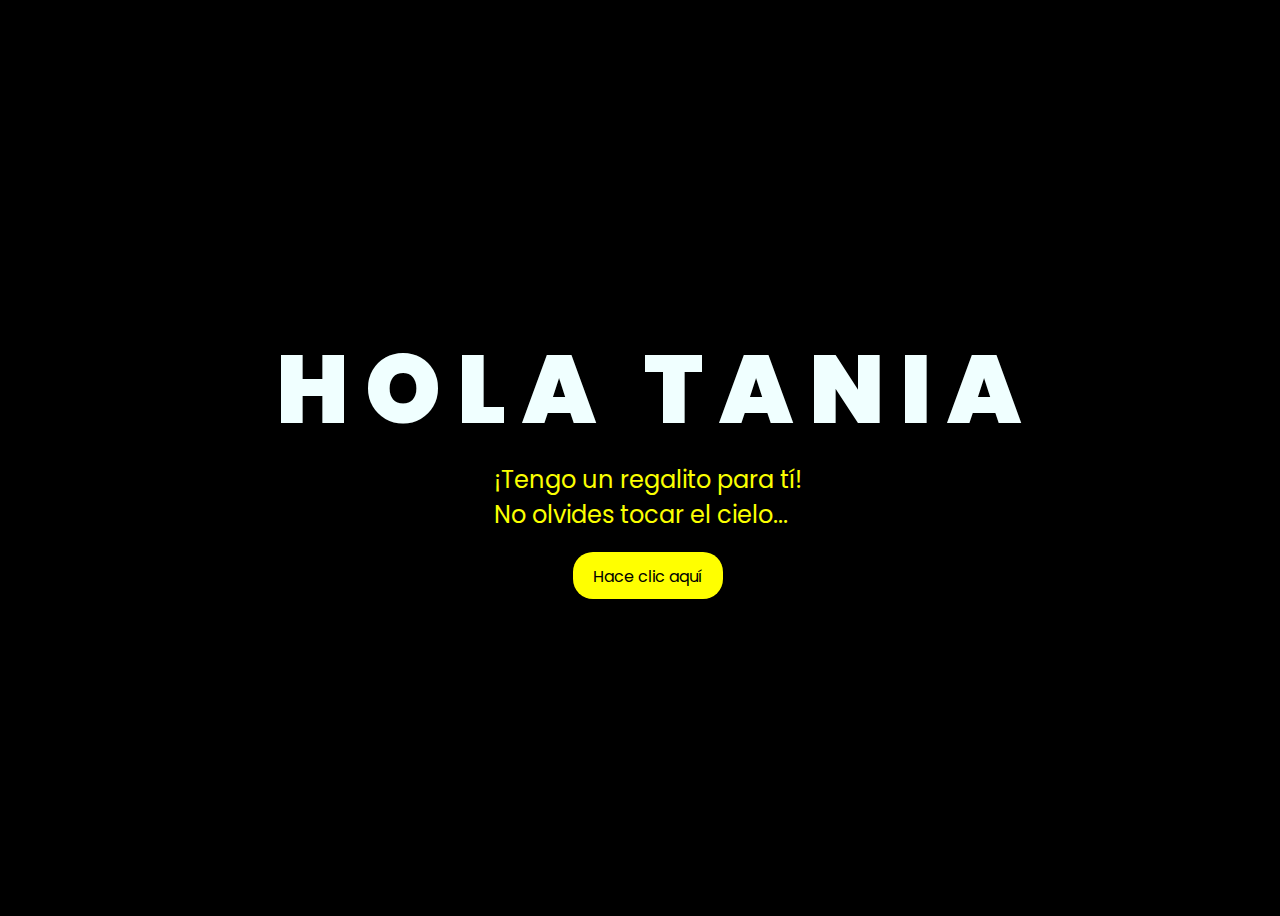
<file: index.html>
<!DOCTYPE html>
<html lang="en">
<head>
    <meta charset="UTF-8">
    <meta http-equiv="X-UA-Compatible" content="IE=edge">
    <meta name="viewport" content="width=device-width, initial-scale=1.0">
    <link rel="stylesheet" href="css/style.css">
    <link rel="icon" href="img/flowers.png" type="image/x-icon">
    <title>Que tengas un bonito día</title>
    <meta property="og:type" content="website" />
    <meta property="og:title" content="Que tengas un bonito día" />
    <meta property="og:description" content="De parte de John" />
    <meta property="og:image" content="https://johngnu.github.io/flores/img/nice-day.jpg" />
</head>
<body>
    <div class="greetings">

        <span>H</span>
        <span>O</span>
        <span>L</span>        
        <span>A</span>
        <span>&nbsp;</span>
        <span>T</span>
        <span>A</span>
        <span>N</span>
        <span>I</span>
        <span>A</span>
        
    </div>
    <div class="greetings">
        <span></span>
        <span></span>
        <span></span>
        <span></span>
        <span></span>
        <span></span>
        <span></span>
        <span></span>
        <span></span>
        <span></span>
    </div>
    <div class="description">
        <span>¡Tengo un regalito para tí!<br>No olvides tocar el cielo...</span>
    </div>
    <div class="button">
        <button>
            <a href="features.html">Hace clic aquí</a>
        </button>        
    </div>
</body>
</html>
</file>
<file: css/style.css>
@import url('https://fonts.googleapis.com/css2?family=Poppins:ital,wght@0,500;1,900&display=swap');
*{
    font-family: 'Poppins',cursive;
}
body{
    color: azure;
    width: 100%;
    height: 100vh;
    display: flex;
    flex-direction: column;
    align-items: center;
    justify-content: center;
    background-color: black;
}
.greetings{
    font-size: 6rem;
    font-weight: 900;
}
.greetings > span{
    animation: glow 2.5s ease-in-out infinite;
}
@keyframes glow{
    0%, 100%{
        color: #fff;
        text-shadow: 0 0 12px #fbff00, 0 0 50px #fbff00, 0 0 100px #fbff00;
    }
    10%, 90%{
        color: #696565;
        text-shadow: none;
    }
}
.greetings > span:nth-child(2){
    animation-delay: .2s ;
}
.greetings > span:nth-child(3){
    animation-delay: .4s ;
}
.greetings > span:nth-child(4){
    animation-delay: .6s;
}
.greetings > span:nth-child(5){
    animation-delay: .8s;
}
.greetings > span:nth-child(6){
    animation-delay: .10s;
}

.description{
    font-size: 1.5rem;
    margin-bottom: 20px;
}

.button a {
    text-decoration: none;
    font-size: 1rem;
    color: #111;
}

@media screen and (max-width:574px){
    .greetings{
        display: block;
        font-size: 3rem;
        font-weight: 500;
        text-align: center;
    }
    .description{
        font-size: 1rem;
    }
    
    .button a{
        font-size: .5rem;
    }
}

.description{
    color: #fbff00;
}

/* Estilo para el botón */
.button button {
    background-color: yellow; /* Fondo amarillo */
    border: none; /* Sin bordes */
    padding: 10px 20px; /* Ajusta el relleno según tu preferencia */
    font-size: 18px; /* Tamaño de fuente */
    cursor: pointer;
    position: relative; /* Necesario para el resplandor */
    border-radius: 20px; /* Esquinas redondeadas */
    transition: background-color 0.3s ease-in-out; /* Transición suave para el color de fondo */
  }
  
  /* Estilo para el enlace dentro del botón */
  .button button a {
    text-decoration: none; /* Elimina el subrayado del enlace */
    color: inherit; /* Hereda el color del texto del botón */
  }
  
  /* Efecto de resplandor al pasar el cursor sobre el botón */
  .button button:hover {
    background-color: orange; /* Cambia el color de fondo al pasar el mouse a naranja */
    box-shadow: 0 0 10px yellow, 0 0 20px yellow, 0 0 30px yellow; /* Efecto de resplandor amarillo */
  }
</file>
